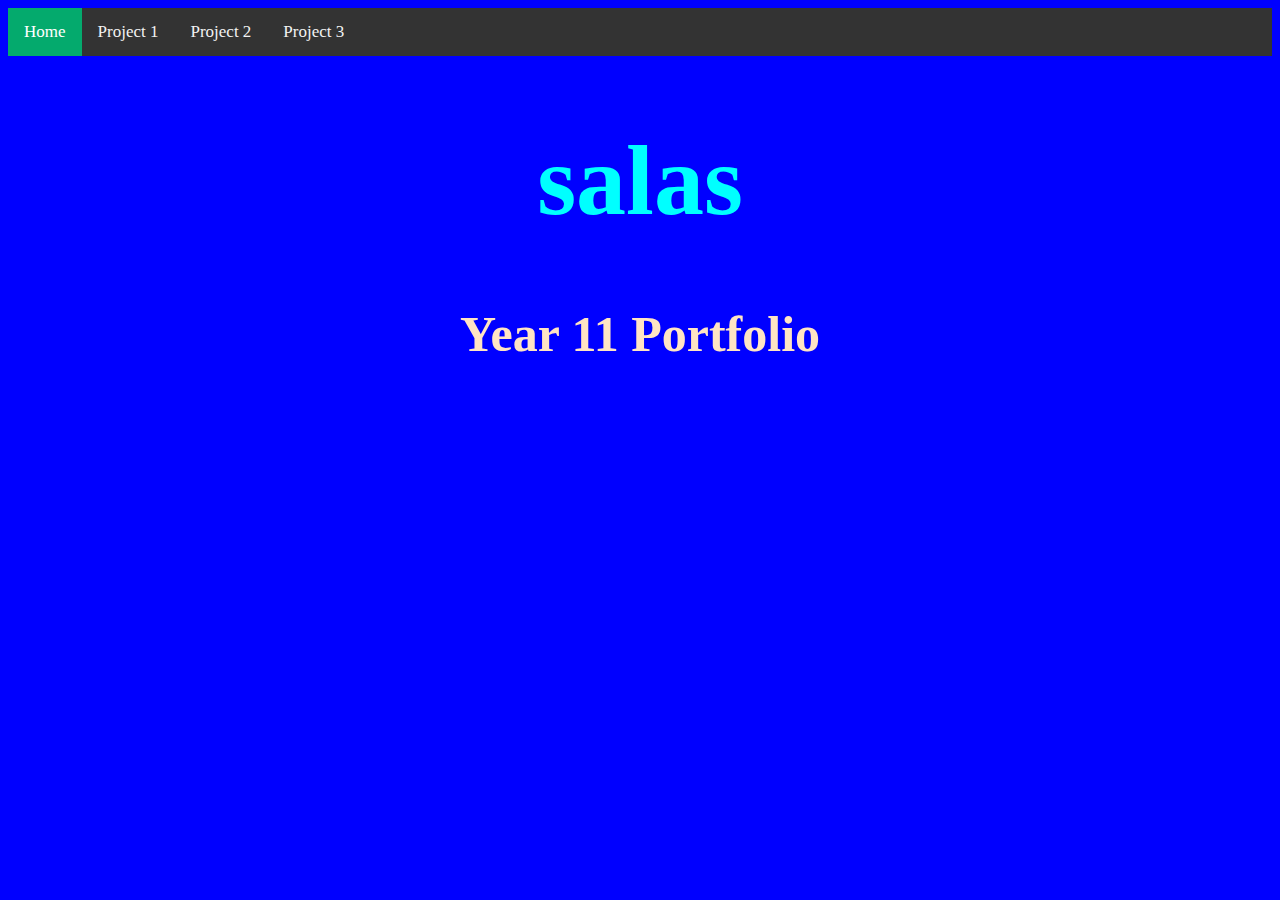
<file: index.html>
<!DOCTYPE html>
<html lang="en">
<head>
    <meta charset="UTF-8">
    <meta name="viewport" content="width=device-width, initial-scale=1.0">
    <title>Year 11 Portfolio</title>
    <link rel="stylesheet" href="style.css">
</head>
<body>

    <div class="topnav">
        <a class="active" href="#home">Home</a>
        <a href="project1.html">Project 1</a>
        <a href="">Project 2</a>
        <a href="">Project 3</a>
      </div>

    <h1>salas</h1>
    <h3>Year 11 Portfolio</h3>
    
</body>
</html>
</file>
<file: style.css>
body {
    text-align: center;
    background-color: blue;
}

h1 {
    color:aqua;
    font-size: 100px;
}

h3 {
    color: bisque;
    font-size: 50px;
}

/* Add a black background color to the top navigation */
.topnav {
    background-color: #333;
    overflow: hidden;
  }
  
  /* Style the links inside the navigation bar */
  .topnav a {
    float: left;
    color: #f2f2f2;
    text-align: center;
    padding: 14px 16px;
    text-decoration: none;
    font-size: 17px;
  }
  
  /* Change the color of links on hover */
  .topnav a:hover {
    background-color: #ddd;
    color: black;
  }
  
  /* Add a color to the active/current link */
  .topnav a.active {
    background-color: #04AA6D;
    color: white;
  }
</file>
